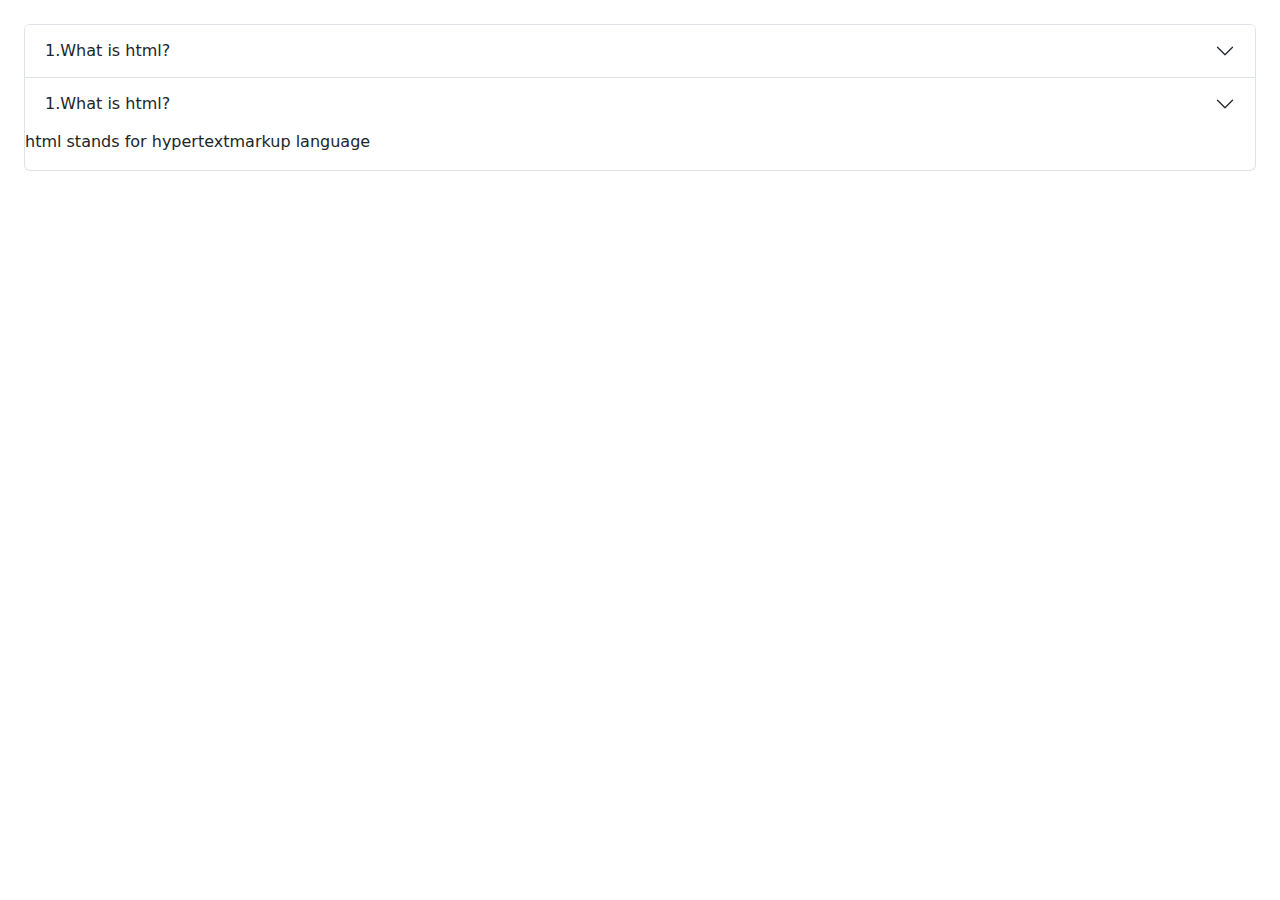
<file: accordion.html>
<!DOCTYPE html>
<html lang="en">
<head>
    <meta charset="UTF-8">
    <meta name="viewport" content="width=device-width, initial-scale=1.0">
    <title>Document</title>
    <link href="https://cdn.jsdelivr.net/npm/bootstrap@5.0.2/dist/css/bootstrap.min.css" rel="stylesheet">
    <script src="https://cdn.jsdelivr.net/npm/bootstrap@5.0.2/dist/js/bootstrap.bundle.min.js"></script>
</head>
<body>
    <div class="m-4">
        <div class="accordion" id="myAccordion">
            <div class="accordion-item">
                <h2 class="accordion-header" id="headingOne">
                    <button type="button" class="accordion-button collapsed" data-bs-toggle="collapse" data-bs-target="#collapseOne">1.What is html?</button>
                </h2>
                <div id="collapseOne" class="accordion-collapse collapse" data-bs-parent="#myAccordion">
                    <div class="card-body">
                        <p>html stands for hypertextmarkup language</p>
                    </div>

                </div>
            </div>

            <div class="accordion-item">
                <h2 class="accordion-header" id="headingTwo">
                    <button type="button" class="accordion-button collapsed" data-bs-toggle="collapse" data-bs-target="#collapseTwo">1.What is html?</button>
                </h2>
                <div id="collapseTwo" class="accordion-collapse collapse show" data-bs-parent="#myAccordion">
                    <div class="card-body">
                        <p>html stands for hypertextmarkup language</p>
                    </div>

                </div>
            </div>

        </div>
    </div>
</body>
</html>
</file>
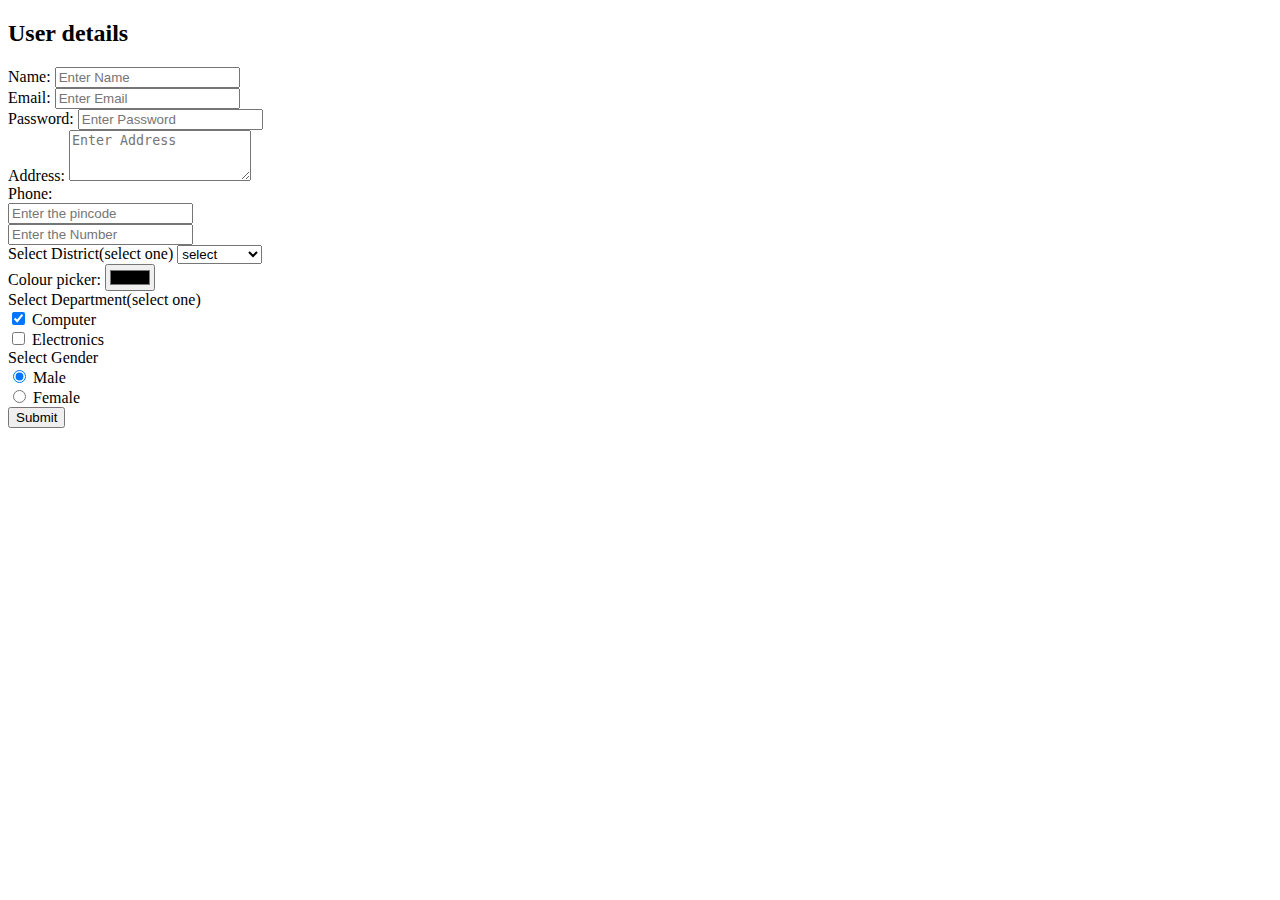
<file: form.html>
<!doctype html>
<html lang="en">
    <head>
        <title>Title</title>
        <!-- Required meta tags -->
        <meta charset="utf-8" />
        <meta
            name="viewport"
            content="width=device-width, initial-scale=1, shrink-to-fit=no"
        />

        <!-- Bootstrap CSS v5.2.1 -->
        <link
            href="https://cdn.jsdelivr.net/npm/bootstrap@5.3.2/dist/css/bootstrap.min.css"
            rel="stylesheet"
            integrity="sha384-T3c6CoIi6uLrA9TneNEoa7RxnatzjcDSCmG1MXxSR1GAsXEV/Dwwykc2MPK8M2HN"
            crossorigin="anonymous"
        />
        <!-- Bootstrap JavaScript Libraries -->
        <script
            src="https://cdn.jsdelivr.net/npm/@popperjs/core@2.11.8/dist/umd/popper.min.js"
            integrity="sha384-I7E8VVD/ismYTF4hNIPjVp/Zjvgyol6VFvRkX/vR+Vc4jQkC+hVqc2pM8ODewa9r"
            crossorigin="anonymous"
        ></script>

        <script
            src="https://cdn.jsdelivr.net/npm/bootstrap@5.3.2/dist/js/bootstrap.min.js"
            integrity="sha384-BBtl+eGJRgqQAUMxJ7pMwbEyER4l1g+O15P+16Ep7Q9Q+zqX6gSbd85u4mG4QzX+"
            crossorigin="anonymous"
        ></script>
    </head>

    <body>
        <div class="container mt-3">
            <h2 class="text-center text-light bg-success text-uppercase">User details</h2>

            <form action="" >
                <div class="mb-3 mt-3">
                    <label for="username" class="text-primary form-label">Name:</label>
                    <input type="text" class="form-control text-success" id="name" placeholder="Enter Name" name="na" required>

                </div>
                <div class="mb-3 mt-3">
                    <label for="useremail" class="text-primary form-label">Email:</label>
                    <input type="email" class="form-control " id="email" placeholder="Enter Email" name="em" required>

                </div>
                <div class="mb-3 ">
                    <label for="userpsw" class="text-primary form-label">Password:</label>
                    <input type="password" class="form-control " id="pswd" placeholder="Enter Password" name="pswd" required>

                </div>
                <div class="mb-3 mt-3">
                    <label for="useraddress" class="text-primary form-label">Address:</label>
                    <textarea name="" id="" class="form-control " rows="3" id="address" name="add" placeholder="Enter Address"></textarea>

                </div>
                <div class="mb-3 mb-3">
                    <div class="form-group row">
                        <label for="text" class="text-primary form-label">Phone:</label>
                        <div class="form-outline w-25">
                            <input type="tel" maxlength="3" minlength="3" id="txt1" class="form-control" placeholder="Enter the pincode">
                        </div>
                        <div class="form-outline w-50">
                            <input type="number" id="nbr1" class="form-control" placeholder="Enter the Number" name="number">
                        </div>
                    </div>
                </div>

                <div class="mb-3 mt-3">
                    <label for="sel1" class="text-primary form-label">Select District(select one)</label>
                    <select name="seldis" id="seldis" class="form-select">
                        <option value="" disabled selected>select</option>
                        <option>kasargode</option>
                        <option>kannur</option>
                        <option>wayanad</option>
                        <option>Kozhikode</option>
                        <option>Kozhikode</option>
                        <option>Thrissure</option>
                    </select>
                    
                </div>

                <div class="mb-3 mt-3">
                    <label for="Mycolour" class="text-primary form-label">Colour picker:</label>
                    <input type="color" class="form-control form-control-color" id="mycolor" value="#HHH" title="chose a color">

                </div>

                <div class="mb-3 mt-3">
                    <label for="sel2" class="text-primary form-label">Select Department(select one)</label>
                    <div class="form-check">
                        <input type="checkbox" class="form-check-input" id="check1" name="option1" value="Computer" checked >
                        <label for="check1" class="form-check-label">Computer</label>
                    </div>
                    <div class="form-check">
                        <input type="checkbox" class="form-check-input" id="check2" name="option2" value="Electronics"  >
                        <label for="check1" class="form-check-label">Electronics</label>
                    </div>
                </div>

                <div class="mb-3 mt-3">
                    <label for="sel2" class="text-primary form-label">Select Gender</label>
                    <div class="form-check">
                        <input type="radio" class="form-check-input" id="radio1" name="optradio" value="Male" checked >
                        <label for="radio1" class="form-check-label">Male</label>
                    </div>
                    <div class="form-check">
                        <input type="radio" class="form-check-input" id="radio1" name="optradio" value="Female"  >
                        <label for="radio1" class="form-check-label">Female</label>
                    </div>
                </div>

                <button class="btn btn-success" type="submit" title="Click me">Submit</button>
            </form>
        </div>
        
    </body>
</html>
</file>
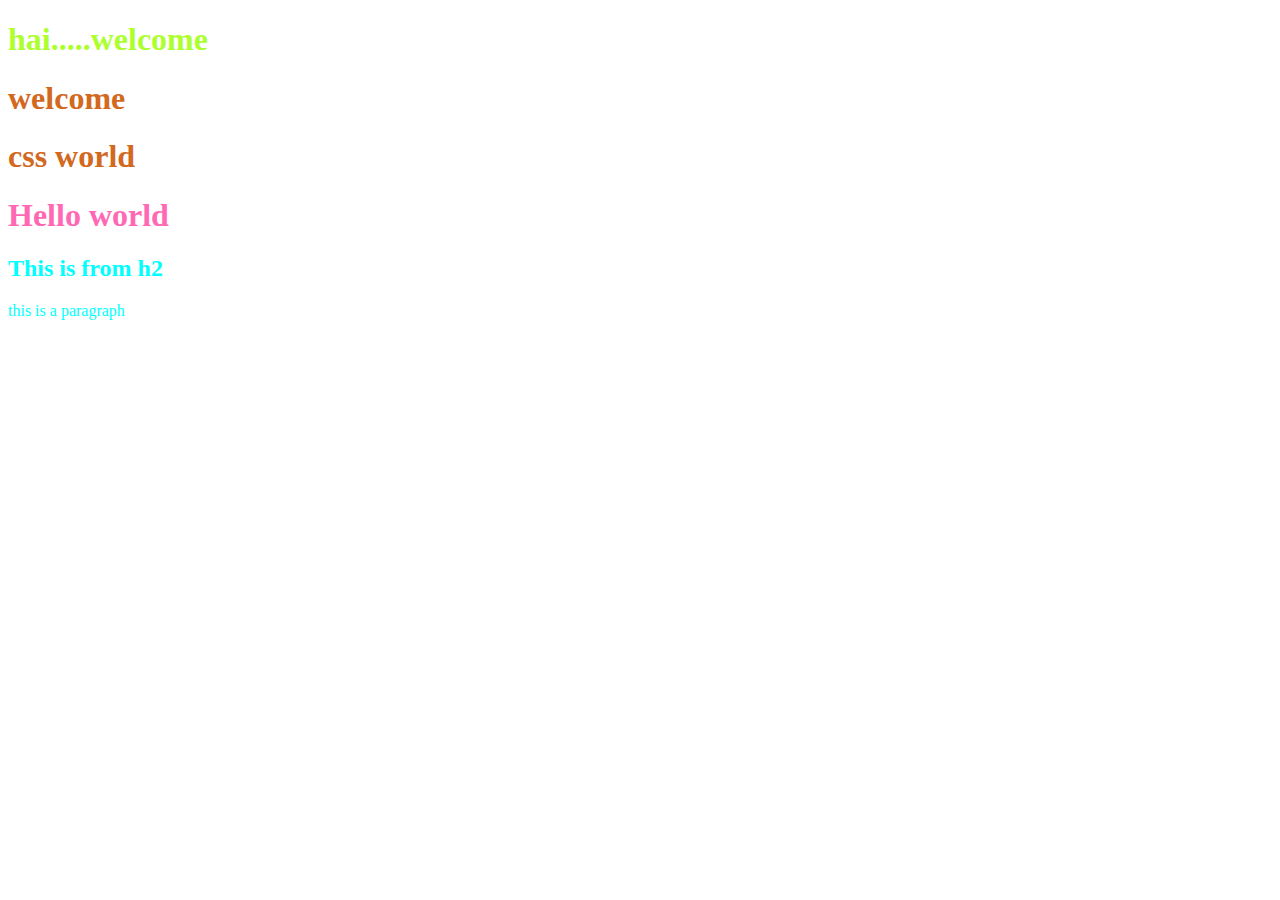
<file: htmlcss.html>
<!DOCTYPE html>
<html lang="en">
<head>
    <meta charset="UTF-8">
    <meta name="viewport" content="width=device-width, initial-scale=1.0">
    <title>Document</title>
    <style>
        h1{
            color: chocolate;
        }
        #hh{
            color: hotpink;
        }
        .c1{
            color: aqua;
        }
    </style>
</head>
<body>
    <h1 style="color: greenyellow;">hai.....welcome</h1>
    <h1>welcome</h1>
    <h1>css world</h1>
    <h1 id="hh">Hello world</h1>
    <h2 class="c1">This is from h2 </h2>
    <p class="c1">this is a paragraph</p>
</body>
</html>
</file>
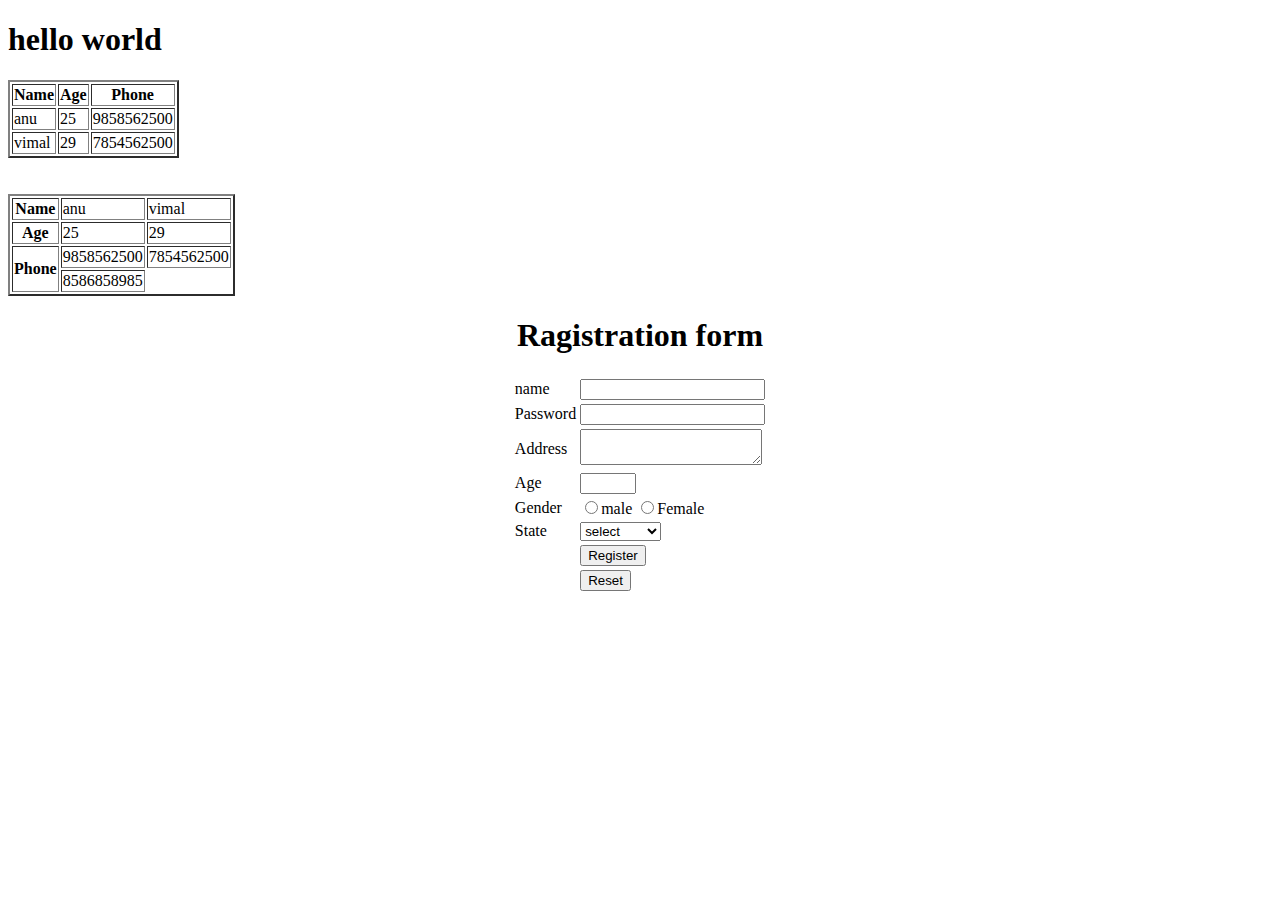
<file: page1.html>
<!DOCTYPE html>
<html lang="en">
<head>
    <meta charset="UTF-8">
    <meta name="viewport" content="width=device-width, initial-scale=1.0">
    <title>Document</title>
</head>
<body>
    <h1>hello world</h1>
    <table border="2">
        <tr>
            <th>Name</th>
            <th>Age</th>
            <th>Phone</th>
        </tr>
        <tr>
            <td>anu</td>
            <td>25</td>
            <td>9858562500</td>
        </tr>
        <tr>
            <td>vimal</td>
            <td>29</td>
            <td>7854562500</td>
        </tr>
    </table>
<br>
<br>
    <table border="2">
        <tr>
            <th>Name</th>
            <td>anu</td>
            <td>vimal</td>
            
        </tr>
        <tr>
            <th>Age</th>
            <td>25</td>
            <td>29</td>

        </tr>
        <tr >
            <th rowspan="2">Phone</th>
            <td >9858562500</td>
            
            <td>7854562500</td>
        </tr>
        <tr>
            <td>8586858985</td>
        </tr>
    </table>
    <form action="">
        <center><b><h1>Ragistration form</h1></b></center>
        <table align="center">
            <tr>
                <td><label for="">name</label></td>
                <td><input type="text" id="t1" name="text1"></td>
            </tr>
            <tr>
                <td><label for="">Password</label></td>
                <td><input type="password" id="t1" name="text1"></td>
            </tr>
            <tr>
                <td><label for="">Address</label></td>
                <td><textarea name="" id=""></textarea></td>
            </tr>
            <tr>
                <td><label for="">Age</label></td>
                <td><input type="number" name="" id="" max="75" min="18"></td>
            </tr>
            <tr>
                <td><label for="">Gender</label></td>
                <td><input type="radio" name="" id="">male <input type="radio" name="" id="">Female</td>
            </tr>
            <tr>
                <td><label for="state">State</label></td>
                <td>
                    <select name="" id="">
                        <option value="" disabled selected>select</option>
                        <option value="">kerala</option>
                        <option value="">karnataka</option>
                    </select>
                </td>
            </tr>
            <tr>
                <td></td>
                <td><input type="button" value="Register"></td>
            </tr>
            <tr>
                <td></td>
                <td><input type="reset" value="Reset"></td>
            </tr>
            

        </table>

    </form>
    
    
</body>
</html>
</file>
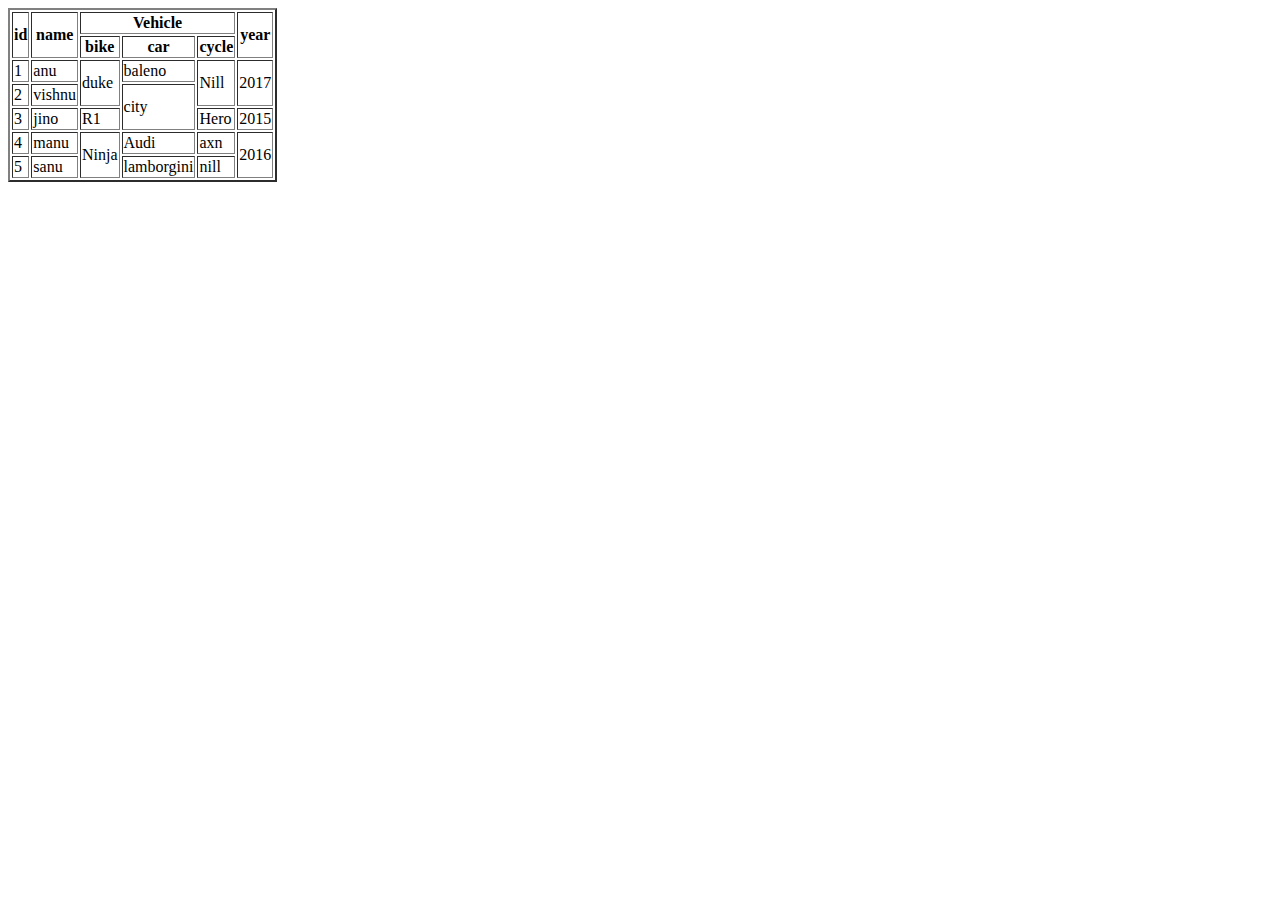
<file: table.html>
<!DOCTYPE html>
<html lang="en">
<head>
    <meta charset="UTF-8">
    <meta name="viewport" content="width=device-width, initial-scale=1.0">
    <title>Document</title>
</head>
<body >
    <table border="2" >
        <tr>
            <th rowspan="2">id</th>
            <th rowspan="2">name</th>
            <th colspan="3">Vehicle</th>
            <th rowspan="2">year</th>

        </tr>
        <tr>
            <th>bike</th>
            <th>car</th>
            <th>cycle</th>
        </tr>
        <tr>
            <td>1</td>
            <td>anu</td>
            <td rowspan="2">duke</td>
            <td>baleno</td>
            <td rowspan="2">Nill</td>
            <td rowspan="2">2017</td>


        </tr>
        <tr>
            <td>2</td>
            <td>vishnu</td>
            <td rowspan="2">city</td>
        </tr>
        <tr>
            <td>3</td>
            <td>jino</td>
            <td>R1</td>
            <td>Hero</td>
            <td>2015</td>
        </tr>
        <tr>
            <td>4</td>
            <td>manu</td>
            <td rowspan="2">Ninja</td>
            <td>Audi</td>
            <td>axn</td>
            <td rowspan="2">2016</td>
        </tr>
        <tr>
            <td>5</td>
            <td>sanu</td>
            <td>lamborgini</td>
            <td>nill</td>
        </tr>

    </table>
    
</body>
</html>
</file>
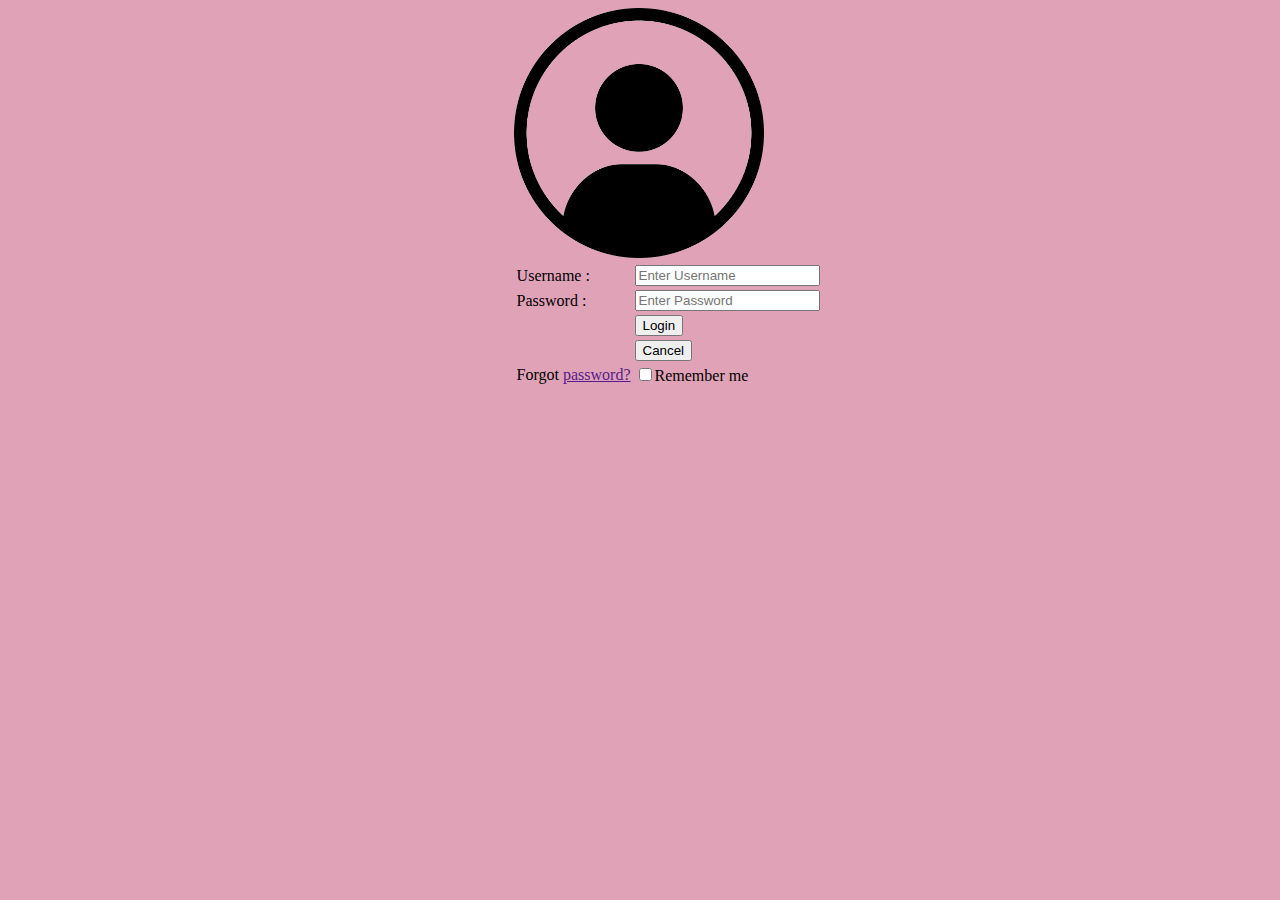
<file: userlogin.html>
<!DOCTYPE html>
<html lang="en">
<head>
    <meta charset="UTF-8">
    <meta name="viewport" content="width=device-width, initial-scale=1.0">
    <title>Document</title>
</head>
<body style=" background-color: rgb(224, 162, 183);">
    <div style="margin-left: 40%;">
        <img src="imges/userlogin-PNG.png" alt="" height="250px" width="250px" >
        <table>
            <tr>
                <td><label for="">Username :</label></td>
                <td><input type="text" id="t1" name="text1" placeholder="Enter Username"></td>
            </tr>
            <tr>
                <td><label for="">Password :</label></td>
                <td><input type="text" id="t1" name="text1" placeholder="Enter Password"></td>
            </tr>
            <tr>
                <td></td>
                <td><input type="button" value="Login"></td>
            </tr>
            <tr>
                <td></td>
                <td><input type="reset" value="Cancel"></td>
            </tr>
            <tr>
                <td>Forgot <a href="">password?</a></td>
                <td><input type="checkbox" name="cn" id="cb1">Remember me</td>
            </tr>

        </table>

    </div>
    
</body>
</html>
</file>
